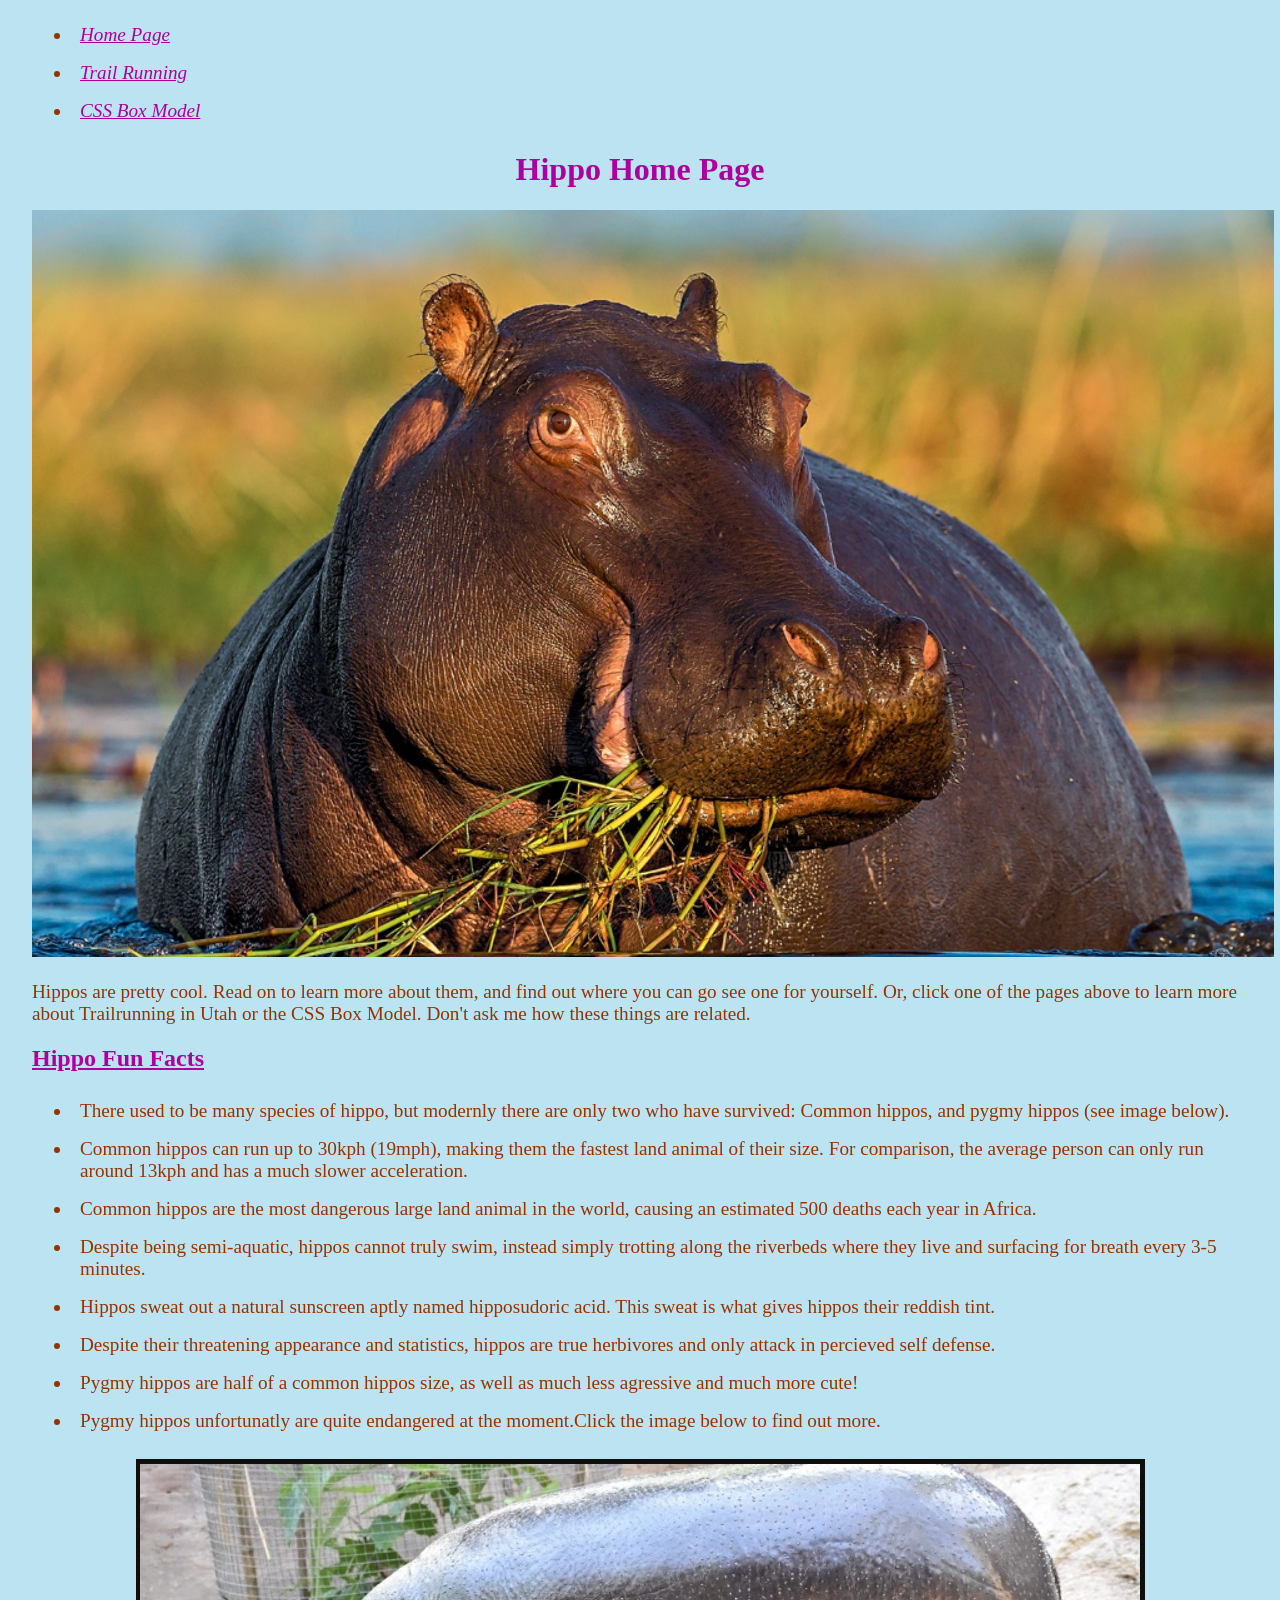
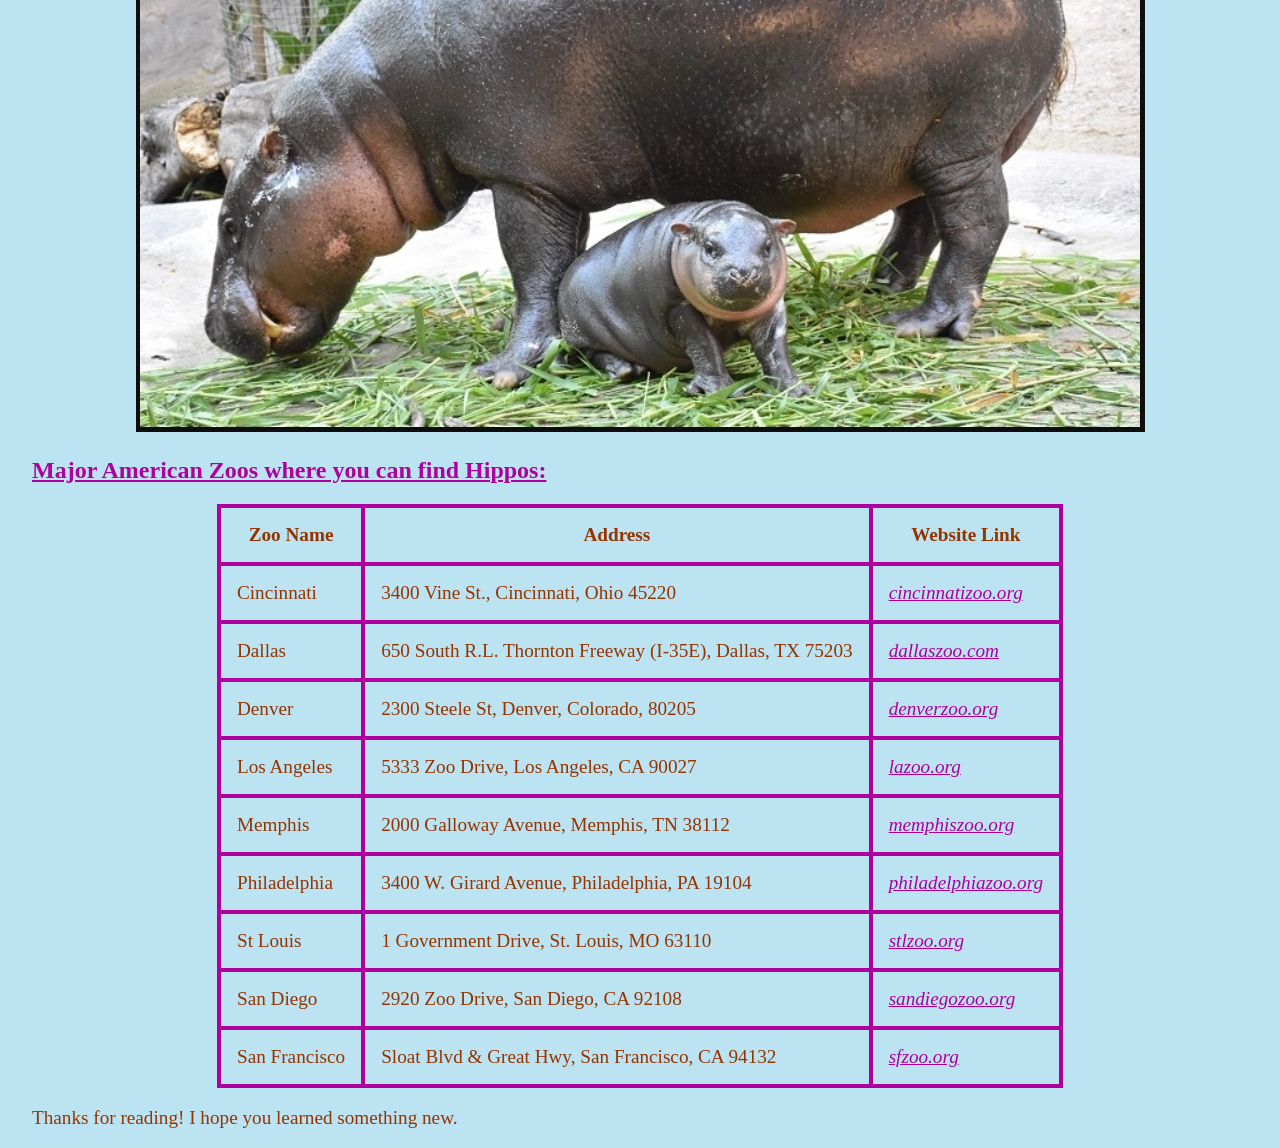
<file: index.html>
<!doctype html>
<html lang="en-US">

<head>
<meta charset="UTF-8">

<title>Hippo Home Page</title>

<meta name="description" content="A Home Page for a very random website">
<meta name="keywords" content="CSS, Box model, trailrunning, hippos, hippopotamus">
<meta name="author" content= "Gideon Wheeler">
<meta name="viewport" content="width=device-width, initial-scale=1.0">

<link rel="stylesheet" href="resources/home_page.css">

</head>

<body>

<ul>
	<li><a href ="index.html">Home Page</a></li>
	<li><a href ="running.html">Trail Running</a></li>
	<li><a href ="box_model.html">CSS Box Model</a></li>
</ul>

<h1>Hippo Home Page</h1>

<p class="pic">
<img src="resources/common_hippo.jpg" 
	alt="A common hippo lounging in the river" width="1242" height="747">
</p>

<p>Hippos are pretty cool. Read on to learn more about them, and find out where you can go see one for yourself. Or, click one of the pages above to learn more about Trailrunning in Utah or the CSS Box Model. Don't ask me how these things are related.</p>

<h2>Hippo Fun Facts</h2>

<ul>
<li>There used to be many species of hippo, but modernly there are only two who have survived: Common hippos, and pygmy hippos (see image below).</li>
<li>Common hippos can run up to 30kph (19mph), making them the fastest land animal of their size. For comparison, the average person can only run around 13kph and has a much slower acceleration.</li>
<li>Common hippos are the most dangerous large land animal in the world, causing an estimated 500 deaths each year in Africa.</li>
<li>Despite being semi-aquatic, hippos cannot truly swim, instead simply trotting along the riverbeds where they live and surfacing for breath every 3-5 minutes.</li>
<li>Hippos sweat out a natural sunscreen aptly named hipposudoric acid. This sweat is what gives hippos their reddish tint.</li>
<li>Despite their threatening appearance and statistics, hippos are true herbivores and only attack in percieved self defense.</li>
<li>Pygmy hippos are half of a common hippos size, as well as much less agressive and much more cute!</li>
<li>Pygmy hippos unfortunatly are quite endangered at the moment.Click the image below to find out more.</li>
</ul>

<p class="pic">
	<a href="https://www.fauna-flora.org/species/pygmy-hippo/?gad_source=1&gad_campaignid=21595944619&gbraid=0AAAAACfiw9lZGT--KiB195FODeEHt5vSp&gclid=EAIaIQobChMI-YHo2ae5kwMVciVECB1kPCoNEAAYASAAEgL-vPD_BwE">
		<img src="resources/pygmy_hippo.jpg" alt="A pygmy hippo grazing" width="1009" height="573">
	</a>
</p>

<h2>Major American Zoos where you can find Hippos:</h2>

<table>
<tr>
<th>Zoo Name</th>
<th>Address</th>
<th>Website Link</th>
</tr>

<tr>
<td>Cincinnati</td>
<td>3400 Vine St., Cincinnati, Ohio 45220</td>
<td><a href="https://cincinnatizoo.org/">cincinnatizoo.org</a></td>
</tr>

<tr>
<td>Dallas</td>
<td>650 South R.L. Thornton Freeway (I-35E), Dallas, TX 75203</td>
<td><a href="https://www.dallaszoo.com/">dallaszoo.com</a></td>
</tr>

<tr>
<td>Denver</td>
<td>2300 Steele St, Denver, Colorado, 80205</td>
<td><a href="https://denverzoo.org/">denverzoo.org</a></td>
</tr>

<tr>
<td>Los Angeles</td>
<td>5333 Zoo Drive, Los Angeles, CA 90027</td>
<td><a href="https://lazoo.org/">lazoo.org</a></td>
</tr>

<tr>
<td>Memphis</td>
<td>2000 Galloway Avenue, Memphis, TN 38112</td>
<td><a href="https://www.memphiszoo.org/">memphiszoo.org</a></td>
</tr>

<tr>
<td>Philadelphia</td>
<td>3400 W. Girard Avenue, Philadelphia, PA 19104</td>
<td><a href="https://www.philadelphiazoo.org/">philadelphiazoo.org</a></td>
</tr>

<tr>
<td>St Louis</td>
<td>1 Government Drive, St. Louis, MO 63110</td>
<td><a href="https://stlzoo.org/">stlzoo.org</a></td>
</tr>

<tr>
<td>San Diego</td>
<td>2920 Zoo Drive, San Diego, CA 92108</td>
<td><a href="https://zoo.sandiegozoo.org/">sandiegozoo.org</a></td>
</tr>

<tr>
<td>San Francisco</td>
<td>Sloat Blvd & Great Hwy, San Francisco, CA 94132</td>
<td><a href="https://www.sfzoo.org/">sfzoo.org</a></td>
</tr>

</table>

<p>Thanks for reading! I hope you learned something new.</p>

</body>

</html>
</file>
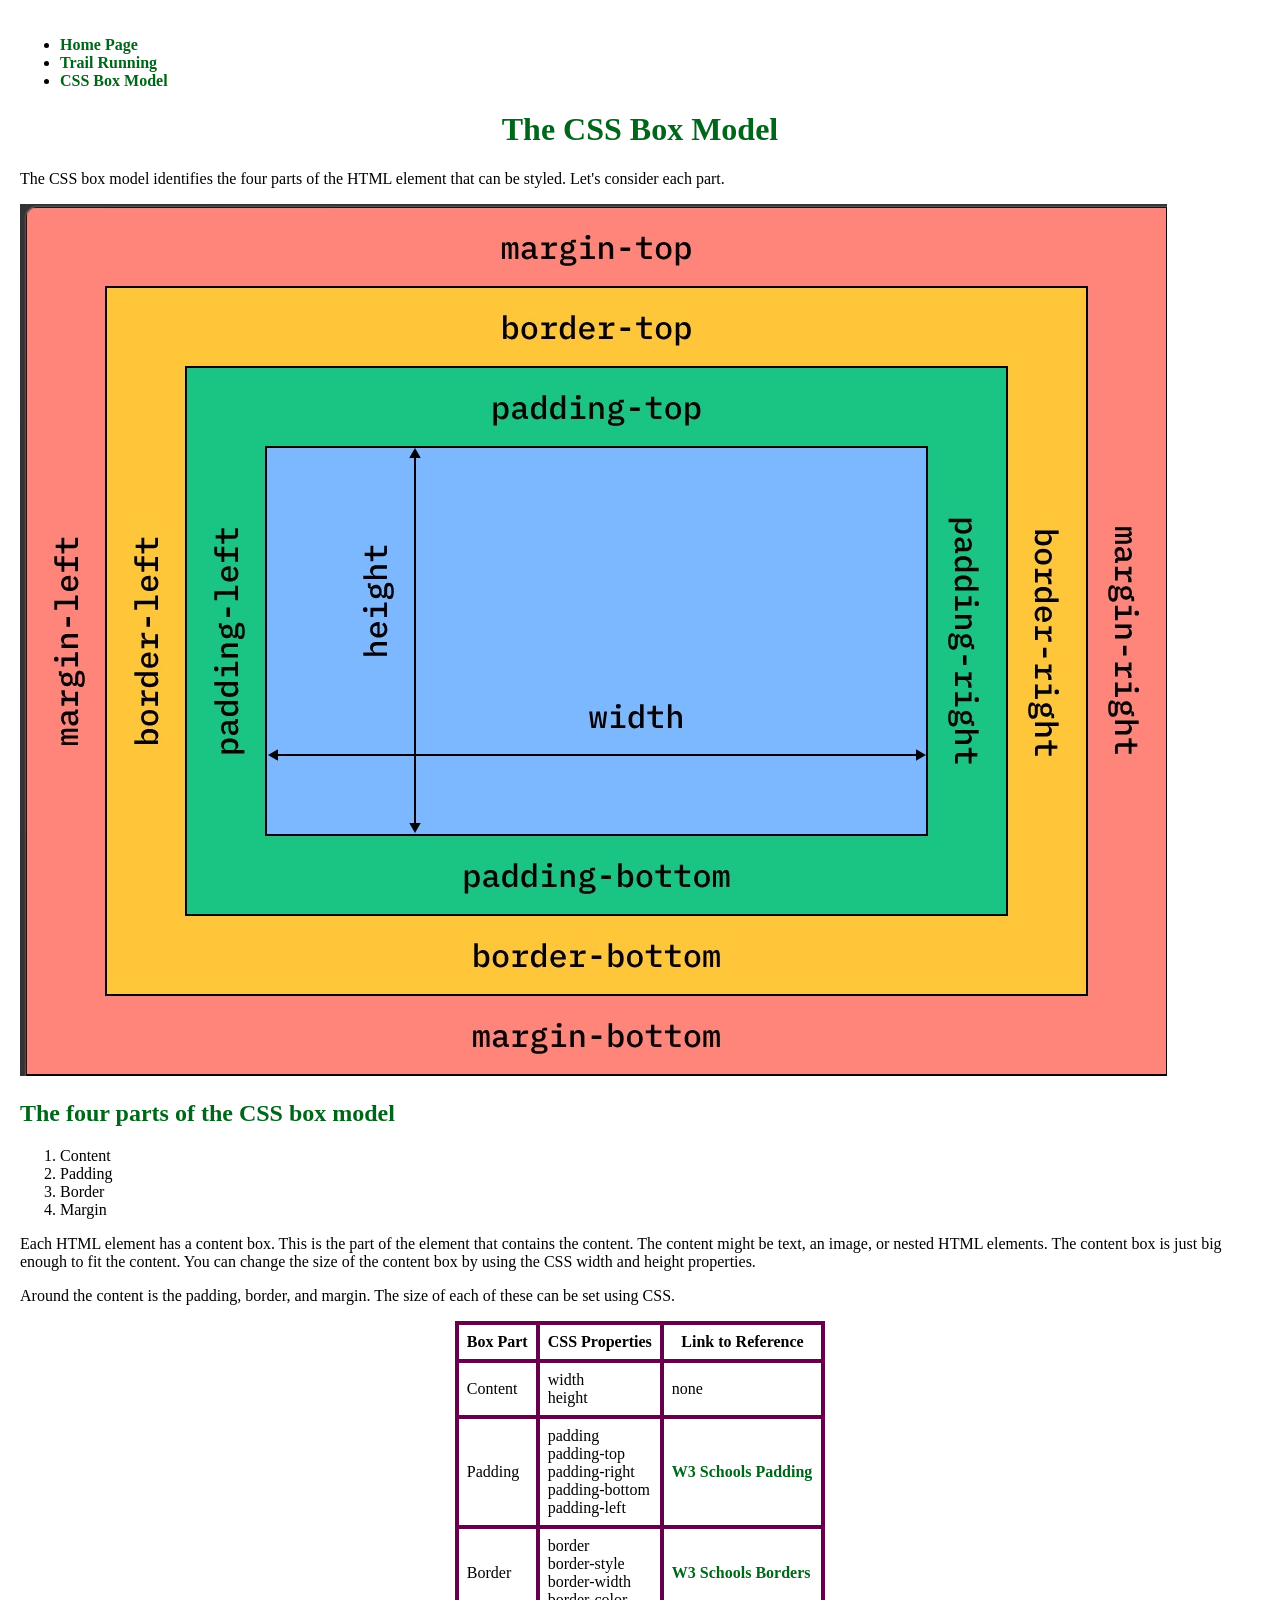
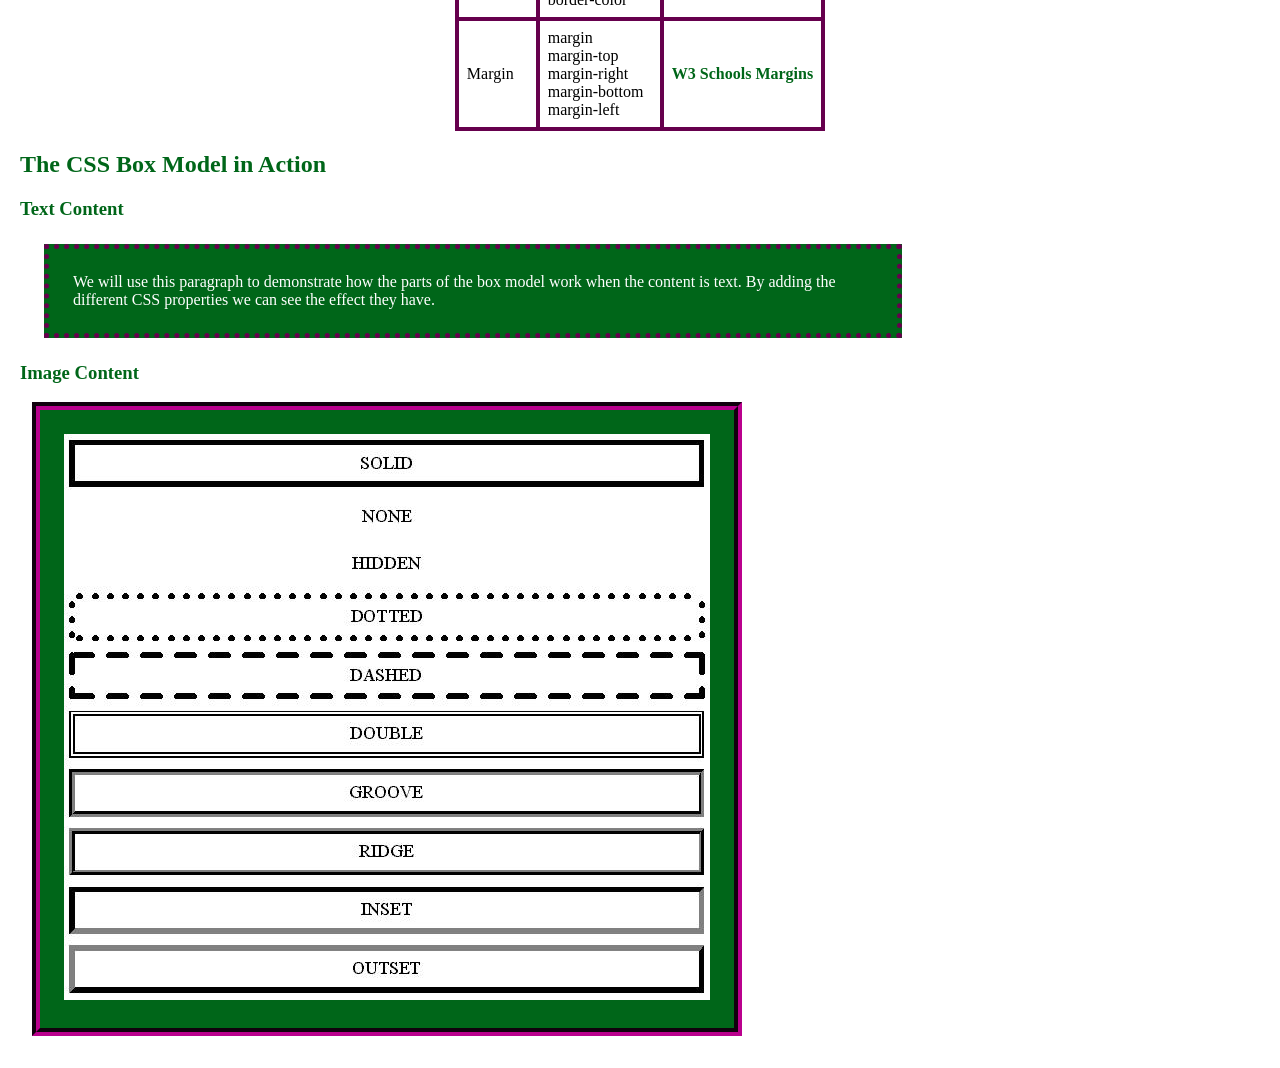
<file: box_model.html>
<!doctype html>
<html lang="en-US">

<head>
<meta charset="UTF-8">

<title>CSS Box Model</title>

<meta name="description" content="A brief overview of the CSS box model">
<meta name="keywords" content="CSS, Box model">
<meta name="author" content= "Gideon Wheeler">
<meta name="viewport" content="width=device-width, initial-scale=1.0">

<link rel="stylesheet" href="resources/box_model_style.css">
</head>

<body>

<ul>
	<li><a href ="index.html">Home Page</a></li>
	<li><a href ="running.html">Trail Running</a></li>
	<li><a href ="box_model.html">CSS Box Model</a></li>
</ul>

<h1>The CSS Box Model</h1>

<p>The CSS box model identifies the four parts of the HTML element that 
can be styled. Let's consider each part.</p>

<img src="resources/box_mod.jpg" 
alt="A diagram of the CSS Box Model" width="1147" height="872">

<h2>The four parts of the CSS box model</h2>

<ol>
<li>Content</li>
<li>Padding</li>
<li>Border</li>
<li>Margin</li>
</ol>

<p>Each HTML element has a content box. This is the part of the element that 
contains the content. The content might be text, an image, or nested HTML 
elements. The content box is just big enough to fit the content. You can 
change the size of the content box by using the CSS width and height
properties.</p>

<p>Around the content is the padding, border, and margin. The size of each of 
these can be set using CSS.</p>

<table>
<tr>
<th>Box Part</th>
<th>CSS Properties</th>
<th>Link to Reference</th>
</tr>

<tr>
<td>Content</td>
<td>width<br>height</td>
<td>none</td>
</tr>
<tr>
<td>Padding</td>
<td>padding<br>padding-top<br>padding-right<br>padding-bottom<br>padding-left</td>
<td><a href="https://www.w3schools.com/css/css_padding.asp">W3 Schools Padding</a></td>
</tr>
<tr>
<td>Border</td>
<td>border<br>border-style<br>border-width<br>border-color</td>
<td><a href="https://www.w3schools.com/css/css_border.asp">W3 Schools Borders</a></td>
</tr>
<tr>
<td>Margin</td>
<td>margin<br>margin-top<br>margin-right<br>margin-bottom<br>margin-left</td>
<td><a href="https://www.w3schools.com/css/css_margin.asp">W3 Schools Margins</a></td>
</tr>
</table>


<h2>The CSS Box Model in Action</h2>

<h3>Text Content</h3>
<p class="demo">
We will use this paragraph to demonstrate how the parts of
the box model work when the content is text. By adding the 
different CSS properties we can see the effect they have.
</p>

<h3>Image Content</h3>

<div>
<a href="https://css-tricks.com/almanac/properties/b/border/">
	<img src="resources/border.jpg" 
	alt="A diagram of borders in CSS" width="646" height="566">
</a>
</div>

</body>
</file>
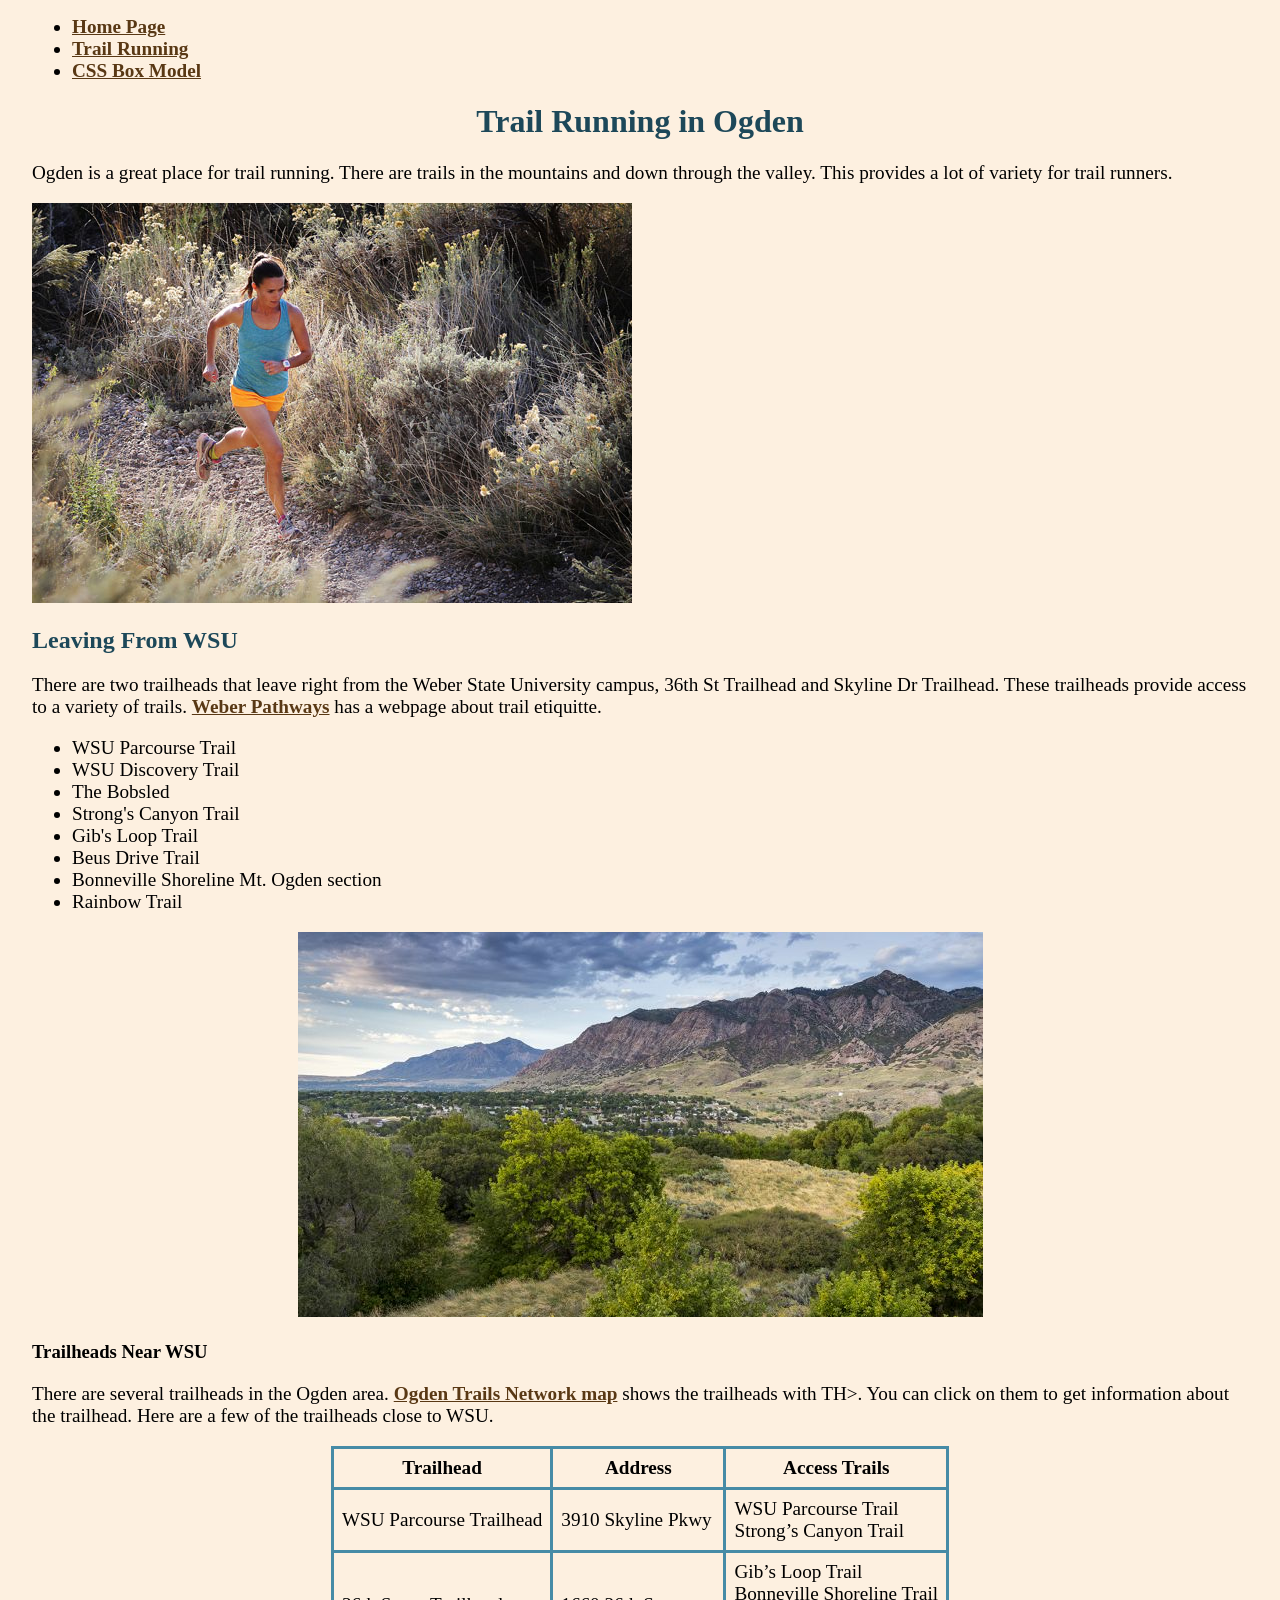
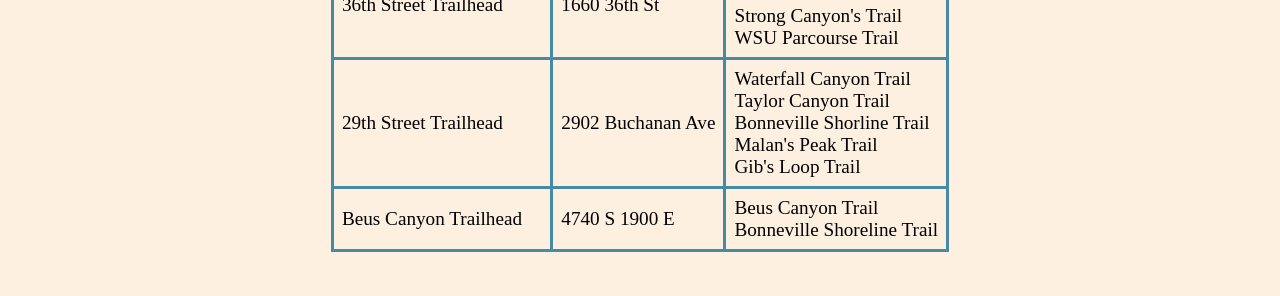
<file: running.html>
<!doctype html>
<html lang="en-US">

<head>
<meta charset="UTF-8">

<title>Trailrunning</title>

<meta name="description" content="A brief view of trailrunning in Ogden">
<meta name="keywords" content="trailrunning, Ogden, trail, running">
<meta name="author" content= "Linda Duhadway, Gideon Wheeler">
<meta name="viewport" content="width=device-width, initial-scale=1.0">

<link rel="stylesheet" href="resources/running_style.css">
</head>

<body>

<ul>
	<li><a href ="index.html">Home Page</a></li>
	<li><a href ="running.html">Trail Running</a></li>
	<li><a href ="box_model.html">CSS Box Model</a></li>
</ul>


<h1>Trail Running in Ogden</h1>

<p> Ogden is a great place for trail running. There are trails in the 
mountains and down through the valley. This provides a lot of variety 
for trail runners.</p>

<a href="https://www.ogdenmarathon.com/">
	<img src="resources/runner.jpg" 
	alt="Cynthia Fowler running in the Ogden area" width="600" height="400">
</a>

<h2>Leaving From WSU</h2>

<p>There are two trailheads that leave right from the Weber State University 
campus, 36th St Trailhead and Skyline Dr Trailhead. These trailheads provide 
access to a variety of trails. 
<a href="https://www.weberpathways.org/trail-etiquette">Weber Pathways</a> 
has a webpage about trail etiquitte.</p>

<ul>
<li>WSU Parcourse Trail</li>
<li>WSU Discovery Trail</li>
<li>The Bobsled</li>
<li>Strong's Canyon Trail</li>
<li>Gib's Loop Trail</li>
<li>Beus Drive Trail</li>
<li>Bonneville Shoreline Mt. Ogden section</li>
<li>Rainbow Trail</li>
</ul>

<p class="pic">
<img src="resources/view.jpg" 
	alt="View of a trail in the ogden mountains" width="685" height="385">
</p>

<h3>Trailheads Near WSU</h3>

<p>There are several trailheads in the Ogden area. 
	<a href="http://trails.ogdencity.com/">Ogden Trails Network map</a>
	shows the trailheads with TH>. You can click on them to get information 
	about the trailhead. Here are a few of the trailheads close to WSU.</p>

<table>
<tr>
<th>Trailhead</th>
<th>Address</th>
<th>Access Trails</th>
</tr>

<tr>
<td>WSU Parcourse Trailhead</td>
<td>3910 Skyline Pkwy</td>
<td>WSU Parcourse Trail<br>Strong’s Canyon Trail</td>
</tr>
<tr>
<td>36th Street Trailhead</td>
<td>1660 36th St</td>
<td>Gib’s Loop Trail<br>Bonneville Shoreline Trail<br>Strong Canyon's Trail<br>
	WSU Parcourse Trail</td>
</tr>
<tr>
<td>29th Street Trailhead</td>
<td>2902 Buchanan Ave</td>
<td>Waterfall Canyon Trail<br>Taylor Canyon Trail<br>Bonneville Shorline Trail
	<br>Malan's Peak Trail<br>Gib's Loop Trail</td>
</tr>
<tr>
<td>Beus Canyon Trailhead</td>
<td>4740 S 1900 E</td>
<td>Beus Canyon Trail<br>Bonneville Shoreline Trail</td>
</tr>
</table>


</body>
</html>
</file>
<file: resources/home_page.css>
/*brown/text - #943400
blue background - #bbe3f2
pink links/headers - #ad009c
pink links hover - #db12c7*/

body {
	background-color: #bbe3f2;
	padding: 0 24px 0px 24px;
}

p, li, th, td {
	font-size: 1.2em;
	color: #943400;
}

a {
	color: #ad009c;
	font-style: italic;
}

a:hover {
  color: #db12c7;
}

h1, h2 {
	color: #ad009c;
}

h2 {
	text-decoration: underline;
}

h1, p.pic {
	text-align: center;
}

th {
	font-style: bold;
}

th, td {
	border: #ad009c solid 4px;
	padding: 16px;
}

table {
	border-collapse: collapse;
	margin-left: auto;
	margin-right: auto;
}

li {
	padding: 8px;
}
</file>
<file: resources/box_model_style.css>
/*
  white: #FFFFFF
  accent 1: #006619
  accent 2: #66004d
*/

h1, h2, h3 {
  color: #006619;
}

h1{
  text-align: center;
}

th, td {
  border: #66004d solid 4px;
  padding: 8px;
}

table {
  border-collapse: collapse;
  margin-left: auto;
  margin-right: auto;
}

a {
  color: #006619;
  font-weight: bold;
  text-decoration: none;
}

a:hover {
  color: #66004d;
}

p.demo {
  background-color: #006619;
  color: #FFFFFF;
  width: 800px;
  padding: 24px;
  border-style: dotted;
  border-color: #66004d;
  border-width: 5px;
  margin: 24px;
}

div{
  background-color: #006619;
  width: 646px;
  padding: 24px;
  border-style: groove;
  border-width: 8px;
  border-color: #66004d;
  margin: 12px;
}

body{
  padding: 12px;
}
</file>
<file: resources/running_style.css>
/*
blue: #468BA6
orange: #F29A2E
light orange: #FDF0E0
dark: #1D4859
brown: #593814
*/

body {
	background-color:#FDF0E0;
	padding: 0 24px 36px 24px;
}

a {
	color: #593814;
	font-weight: bold;
}

a:hover {
	color: #1D4859;
}

h1, h2 {
	color:#1D4859;
}

h1 {
	text-align: center;
}

p.pic {
	text-align: center;
}

p, li, table {
	font-size: 1.2em;
}

th, td {
	/*border-style: solid;
	border-color: #468BA6;
	border-width: 3px;*/
	border: #468BA6 solid 3px;
	padding: 8px;
}

table {
	border-collapse: collapse;
	margin-left: auto;
	margin-right: auto;
}


	/*block display with specified width 
	and = left/right margins(set to auto)*/
</file>
